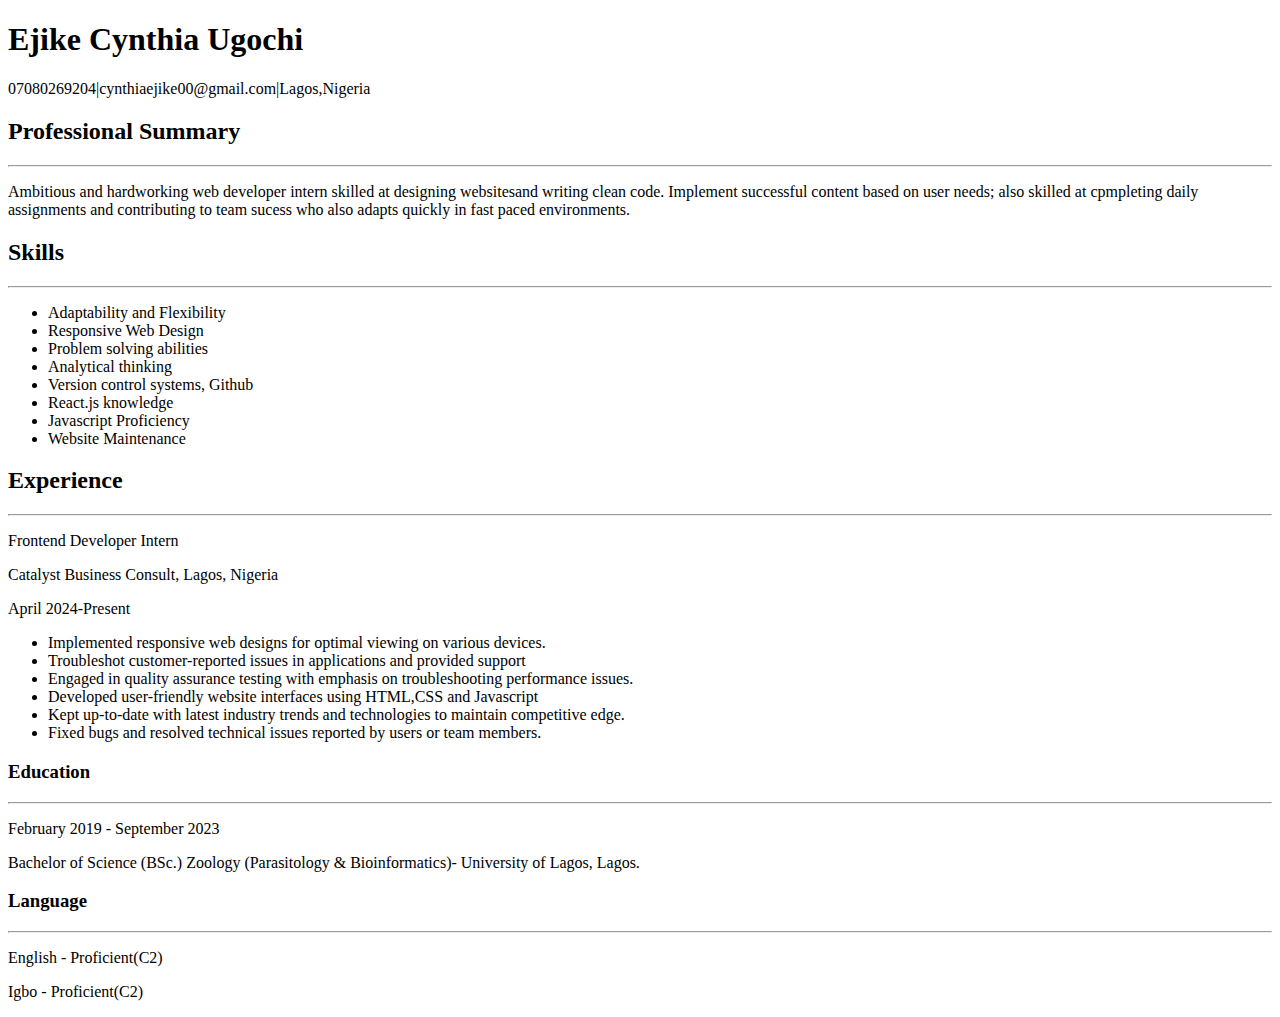
<file: indyy.html>
<!DOCTYPE html>
<html lang="en">
<head>
    <meta charset="UTF-8">
    <meta name="viewport" content="width=device-width, initial-scale=1.0">
    <title>My Resume</title>
</head>
<body>
  <h1>Ejike Cynthia Ugochi</h1>
  <p>07080269204|cynthiaejike00@gmail.com|Lagos,Nigeria</p>

  <h2>Professional Summary</h2> <hr>
  <p>Ambitious and hardworking web developer intern skilled at designing websitesand writing clean code. Implement successful content based on user needs; also skilled at cpmpleting daily assignments and contributing to team sucess who also adapts quickly in fast paced environments.</p>

  <h2>Skills</h2> <hr>
  <ul>
    <li>Adaptability and Flexibility</li>
    <li>Responsive Web Design</li>
    <li>Problem solving abilities</li>
    <li>Analytical thinking</li>
    <li>Version control systems, Github</li>
    <li>React.js knowledge</li>
    <li>Javascript Proficiency</li>
    <li>Website Maintenance</li>
  </ul>

  <h2>Experience</h2> <hr>
  <p>Frontend Developer Intern</p> 
  <p>Catalyst Business Consult, Lagos, Nigeria</p>
  <p>April 2024-Present</p> 

  <ul>
    <li>Implemented responsive web designs for optimal viewing on various devices.</li>
    <li>Troubleshot customer-reported issues in applications and provided support</li>
    <li>Engaged in quality assurance testing with emphasis on troubleshooting performance issues.</li>
    <li>Developed user-friendly website interfaces using HTML,CSS and Javascript</li>
    <li>Kept up-to-date with latest industry trends and technologies to maintain competitive edge.</li>
    <li>Fixed bugs and resolved technical issues reported by users or team members.</li>
  </ul>

  <h3>Education</h3> <hr>
    <p>February 2019 - September 2023</p>
    <p>Bachelor of Science (BSc.) Zoology (Parasitology & Bioinformatics)- University of Lagos, Lagos.</p>

    <h3>Language</h3> <hr>
    <p>English - Proficient(C2)</p>
    <p>Igbo - Proficient(C2)</p>
</body>
</html>
</file>
